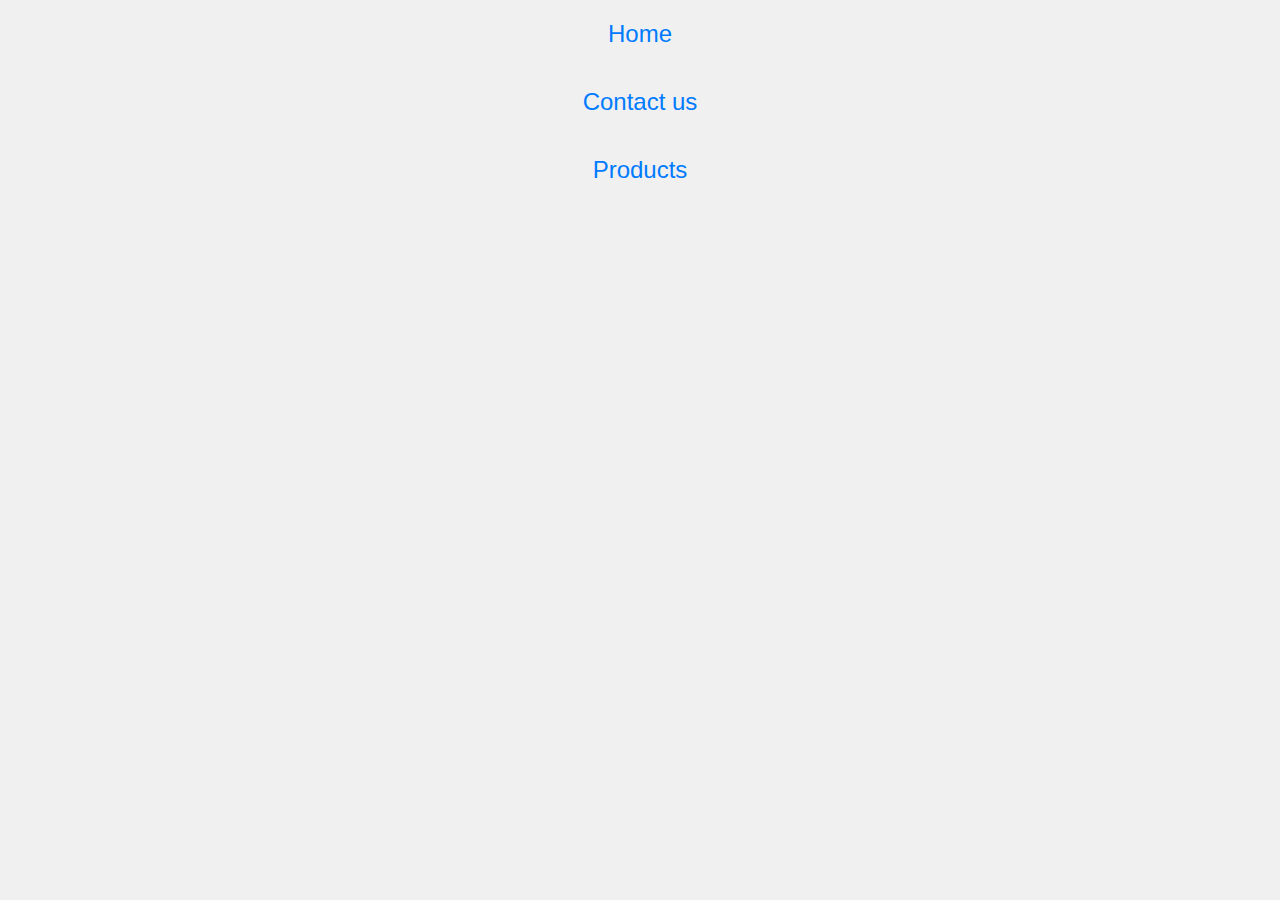
<file: index.html>
<!DOCTYPE html>
<html>

<head>
    <meta charset="UTF-8"
    <meta name="viewport" content="width=device-width, initial=scale=1.0">
    <title>Contact us</title>
    <link rel="stylesheet" href="styles.css">
<head>

<Body>
    <a href="index.html":>Home</a>
    <a href="Contact.html":>Contact us</a>
    <a href="Products.html":>Products</a>
<link rel="stylesheet" href="styles.css">
</Body>

</html>
</file>
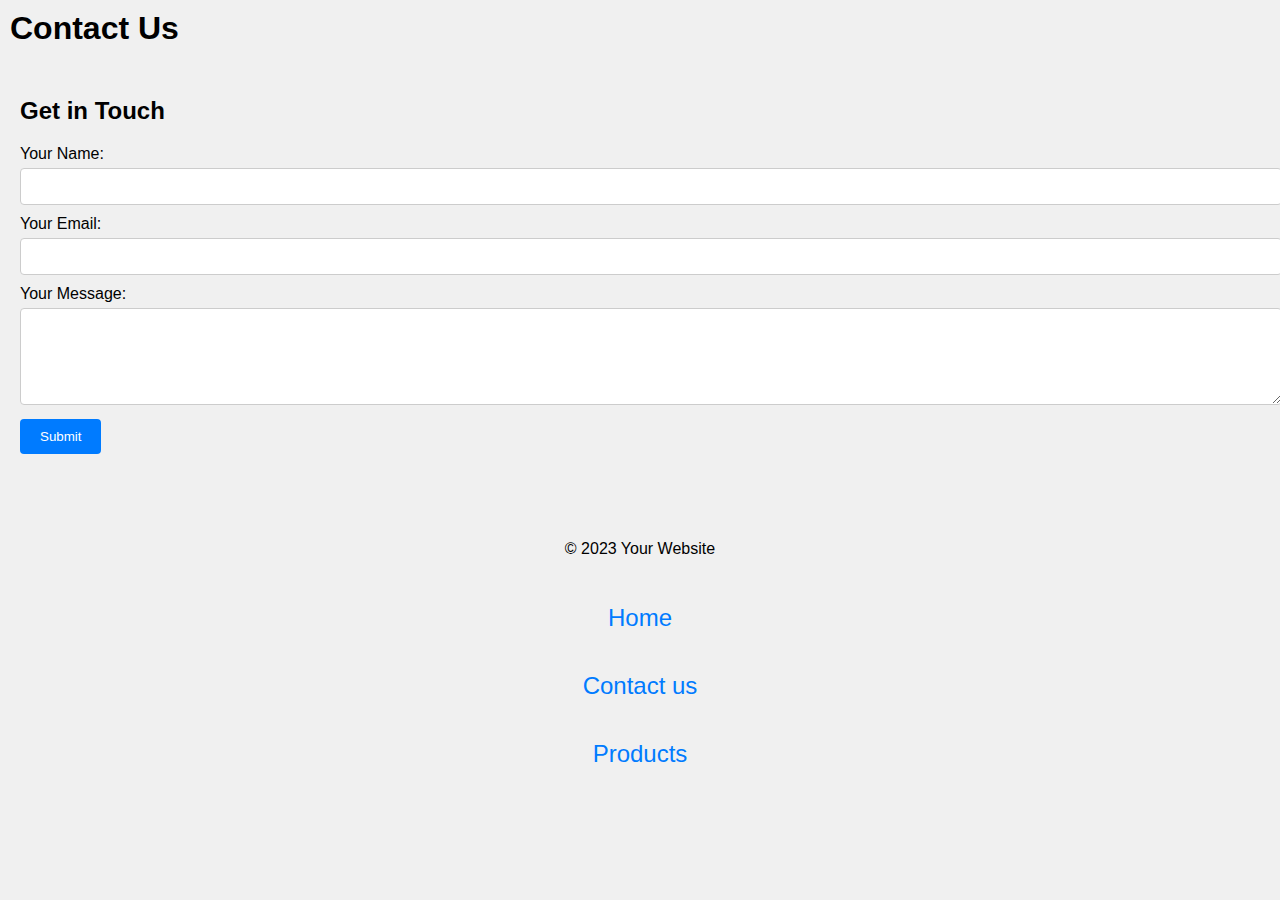
<file: Contact.html>
<!DOCTYPE html>
<html lang="en">
<head>
    <meta charset="UTF-8">
    <meta name="viewport" content="width=device-width, initial-scale=1.0">
    <title>Contact Us - Your Website</title>
    <link rel="stylesheet" href="styles.css"> <!-- Add your CSS file -->
</head>
<body>
    <header>
        <h1>Contact Us</h1>
    </header>
    <main>
        <section>
            <h2>Get in Touch</h2>
            <form action="#" method="post" id="contactForm">
                <label for="name">Your Name:</label>
                <input type="text" id="name" name="name" required>

                <label for="email">Your Email:</label>
                <input type="email" id="email" name="email" required>

                <label for="message">Your Message:</label>
                <textarea id="message" name="message" rows="5" required></textarea>

                <button type="submit">Submit</button>
            </form>
        </section>
    </main>
    <footer>
        <p>&copy; 2023 Your Website</p>
    </footer>
    <a href="index.html":>Home</a>
    <a href="Contact.html":>Contact us</a>
    <a href="Products.html":>Products</a>
<link rel="stylesheet" href="styles.css">
</body>
</html>
</file>
<file: styles.css>
body {
    font-family: Arial, sans-serif;
    margin: 0;
    padding: 0;
}

header {
    background-color: #f0f0f0;
    padding: 20px;
    text-align: center;
}

main {
    padding: 20px;
}

section {
    margin-bottom: 20px;
}

label {
    display: block;
    margin-bottom: 5px;
}

input, textarea {
    width: 100%;
    padding: 10px;
    margin-bottom: 10px;
    border: 1px solid #ccc;
    border-radius: 4px;
}

button {
    padding: 10px 20px;
    border: none;
    background-color: #007BFF;
    color: #fff;
    cursor: pointer;
    border-radius: 4px;
}

button:hover {
    background-color: #0056b3;
}

footer {
    background-color: #f0f0f0;
    padding: 10px;
    text-align: center;
}

body {
    font-family: Arial, sans-serif;
    margin: 0;
    padding: 0;
    background-color: #f0f0f0; /* Background color for the whole page */
}

a {
    display: block;
    padding: 20px;
    font-size: 24px;
    color: #007BFF; /* Link color */
    text-decoration: none;
    text-align: center;
}

a:hover {
    background-color: #007BFF; /* Background color on hover */
    color: #fff; /* Text color on hover */
}
button:active {
    background-color: #0056b3; /* Change button color on click */
}
#cart-icon {
    display: flex;
    align-items: center;
    position: relative;
}

#cart-icon img {
    width: 30px;
    height: 30px;
    margin-right: 10px;
}

#cart-counter {
    background-color: #007BFF;
    color: white;
    border-radius: 50%;
    padding: 5px 10px;
    position: absolute;
    top: -8px;
    right: -8px;
    font-size: 14px;
}
/* ... (existing CSS) ... */
.cart-items {
    display: none;
    border: 1px solid #ccc;
    padding: 10px;
}


.cart-item {
    display: flex;
    justify-content: space-between;
    align-items: center;
    padding: 10px 0;
}

.cart-item button {
    background-color: #ff4d4d;
    color: white;
    border: none;
    padding: 5px 10px;
    cursor: pointer;
}

.cart-item button:hover {
    background-color: #cc0000;
}
body {
    font-family: Arial, sans-serif;
    margin: 0;
    padding: 0;
}

header {
    background-color: #f0f0f0;
    padding: 10px;
    display: flex;
    justify-content: space-between;
    align-items: center;
}

h1 {
    margin: 0;
}

.cart-items {
    border: 1px solid #ccc;
    padding: 10px;
    display: none;
}

.product {
    border: 1px solid #ccc;
    padding: 20px;
    margin: 10px;
    width: 200px;
    text-align: center;
    display: inline-block;
}

.product img {
    width: 100%;
}

.product h2 {
    margin: 10px 0;
}

.product button {
    background-color: #4CAF50;
    color: white;
    padding: 10px;
    border: none;
    cursor: pointer;
}

.product button:hover {
    background-color: #45a049;
}

footer {
    text-align: center;
    margin-top: 20px;
}

a {
    margin: 0 10px;
}

#cart-icon {
    display: flex;
    align-items: center;
}

#cart-icon img {
    height: 30px;
}

#cart-counter {
    margin: 0 10px;
    font-weight: bold;
}
</file>
